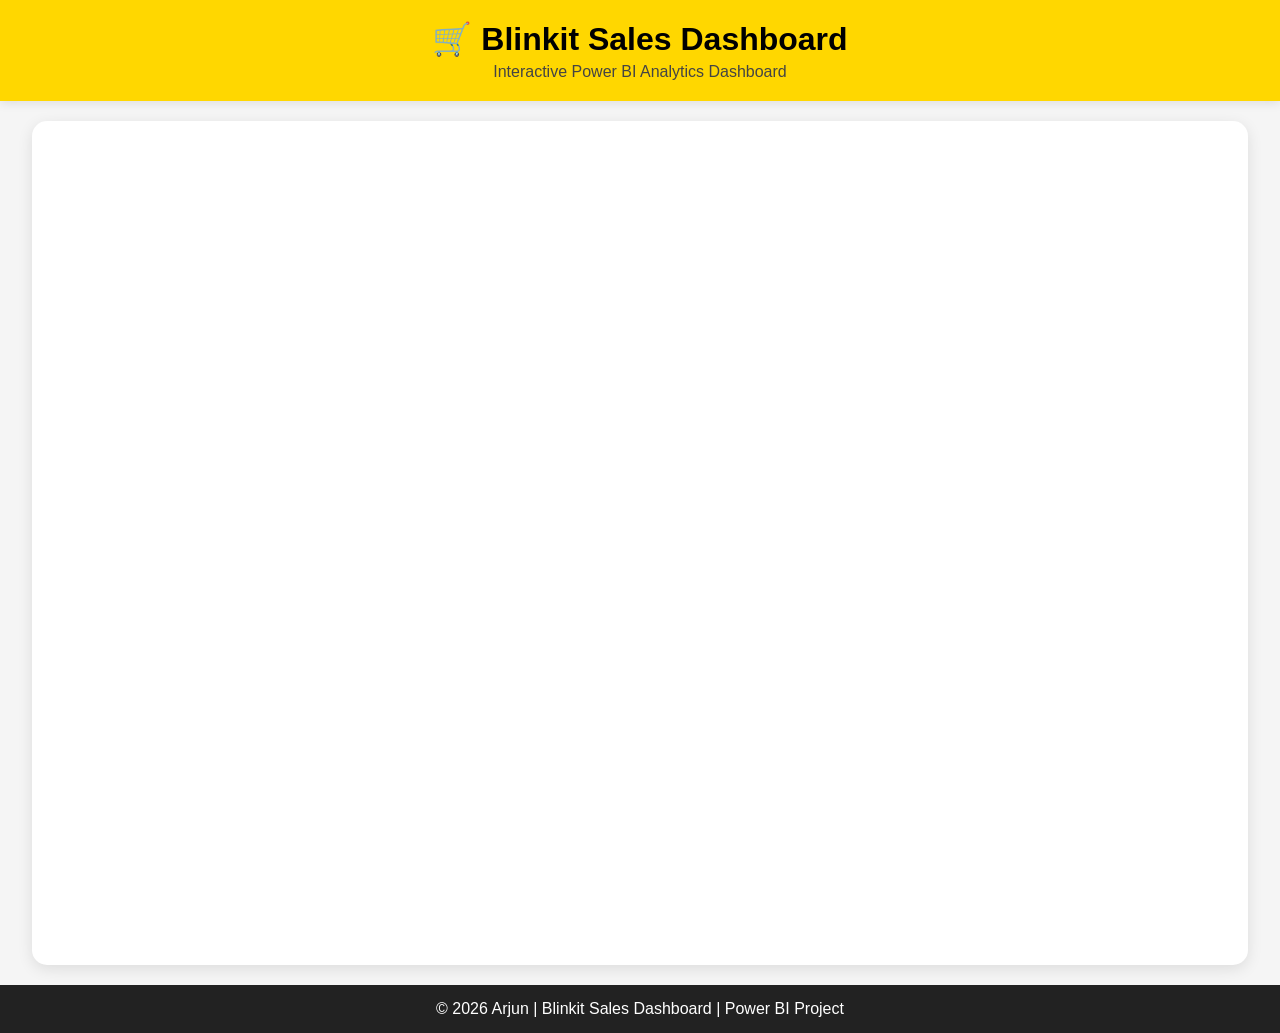
<file: blinkit/template/index.html>
<!DOCTYPE html>
<html lang="en">
<head>
    <meta charset="UTF-8">
    <meta name="viewport" content="width=device-width, initial-scale=1.0">
    <title>Blinkit Sales Dashboard</title>

    <style>
        *{
            margin:0;
            padding:0;
            box-sizing:border-box;
            font-family: Arial, sans-serif;
        }

        body{
            background:#f5f5f5;
        }

        header{
            background:#ffd700;
            color:#000;
            text-align:center;
            padding:20px;
            box-shadow:0 2px 10px rgba(0,0,0,0.1);
        }

        header h1{
            font-size:32px;
            margin-bottom:5px;
        }

        header p{
            color:#444;
            font-size:16px;
        }

        .dashboard-container{
            width:95%;
            margin:20px auto;
            background:#fff;
            border-radius:15px;
            padding:15px;
            box-shadow:0 4px 15px rgba(0,0,0,0.1);
        }

        iframe{
            width:100%;
            height:90vh;
            border:none;
            border-radius:10px;
        }

        footer{
            text-align:center;
            padding:15px;
            background:#222;
            color:white;
            margin-top:20px;
        }

        @media(max-width:768px){
            header h1{
                font-size:24px;
            }

            iframe{
                height:75vh;
            }
        }
    </style>
</head>
<body>

    <header>
        <h1>🛒 Blinkit Sales Dashboard</h1>
        <p>Interactive Power BI Analytics Dashboard</p>
    </header>

    <div class="dashboard-container">

        <iframe
            title="Blinkit Dashboard"
            src="https://app.powerbi.com/view?r=eyJrIjoiZDQ4MTU0ODAtMzc4Yi00YzQ2LWI4ZDktMmE3ZDZkNGFhM2UxIiwidCI6IjcyYzE2OTUwLTk3N2EtNDhhNC1iYzQ1LTI1MDUyMzZkYTE4ZSJ9"
            allowfullscreen="true">
        </iframe>

    </div>

    <footer>
        © 2026 Arjun | Blinkit Sales Dashboard | Power BI Project
    </footer>

</body>
</html>
</file>
